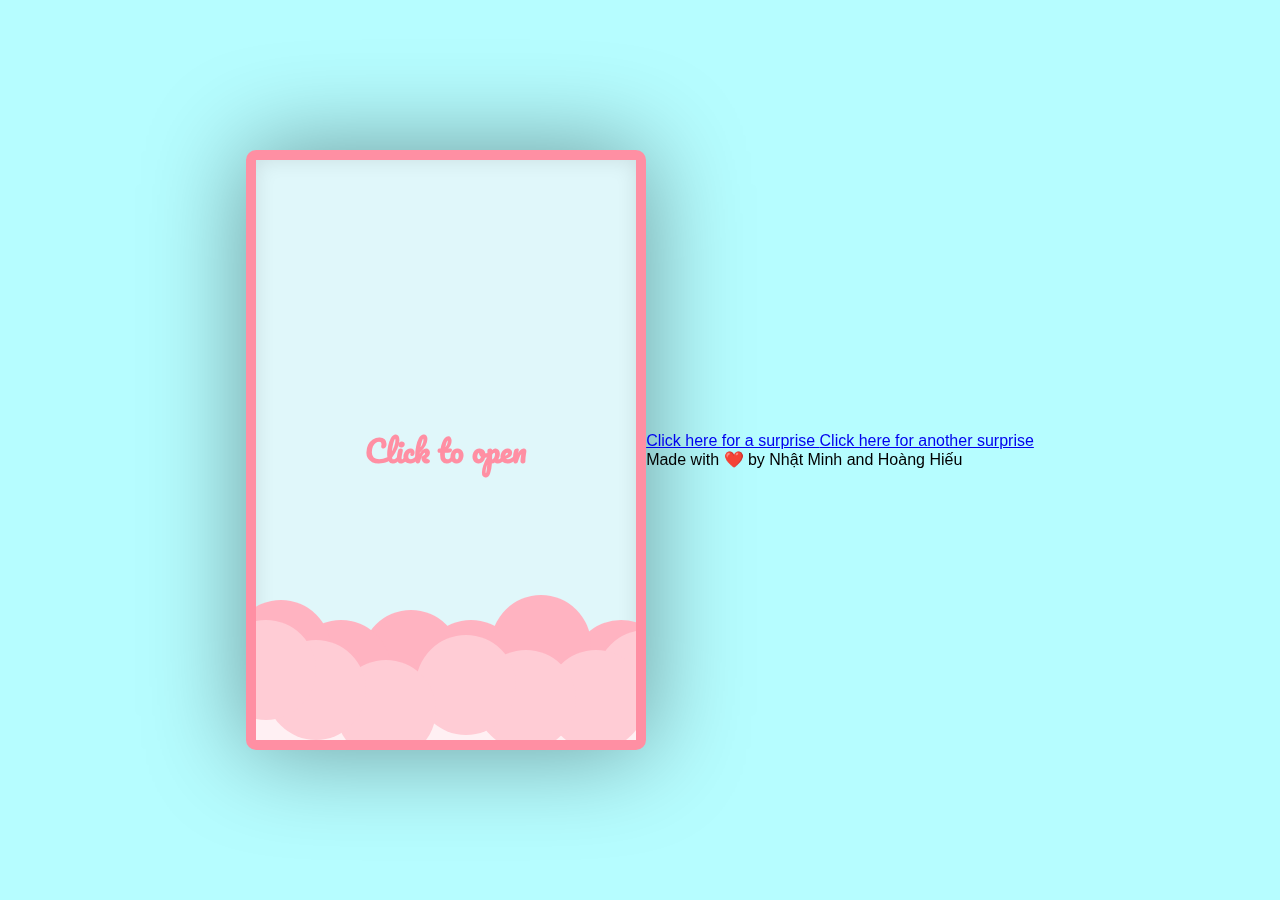
<file: index.html>
<!DOCTYPE html>
<html lang="en">
  <head>
    <meta charset="UTF-8" />
    <meta name="viewport" content="width=device-width,initial-scale=1" />
    <title>A Little Surprise</title>
    <link
      rel="stylesheet"
      href="https://fonts.googleapis.com/css2?family=Pacifico&display=swap"
    />
    <link
      rel="stylesheet"
      href="https://fonts.googleapis.com/css2?family=Inter:wght@700&display=swap"
    />
    <link rel="stylesheet" href="https://unpkg.com/aos@next/dist/aos.css" />
    <link rel="stylesheet" href="main.css" />
    <script src="https://code.jquery.com/jquery-3.6.0.min.js"></script>
  </head>
  <body>
    <div class="first-page">
      <div class="card-container">
        <div class="card-front">
          <div class="clouds"></div>
          <div class="text" style="font-family: Pacifico, cursive">
            Click to open
          </div>
        </div>
        <div class="card-back">
          <div class="text-content">
            <div class="text">Gửi tới những bông hoa nhỏ của 11A3</div>
            <p style="margin-bottom: 30px">
              Năm học của cậu thế nào rồi ? Cậu thấy quà của bọn mình thế nào ?
              Nếu có gì khiến các cậu chưa vừa ý, thì 23 thằng con trai chúng
              mình xin bù đắp bằng ….. LỜI CHÚC CÁC CẬU NGÀY 20/10, VÀ HÀNG
              TRIỆU NGÀY SAU, MỖI NGÀY ĐỀU RẠNG RỠ, TRÀN NGẬP NIỀM VUI. Chúng
              mình xin lỗi vì những lúc làm các cậu thất vọng, xin lỗi vì chúng
              mình còn mải chơi mà quên việc nhóm, xin lỗi vì chúng mình hay
              quên, .... quên mất rằng các cậu vẫn chỉ là những bông hoa nhỏ bé,
              cần được quan tâm, chú ý đến. Xin cảm ơn các cậu, vì đủ lòng bao
              dung để tha thứ cho tụi mình, cảm ơn các cậu vì luôn rạng rỡ mỗi
              khi gặp tụi mình, cảm ơn cậu vì là một phần của A3K56. Lời cuối,
              chúng mình xin được gửi tới các cậu, những tình cảm chân thành
              nhất, những ngày nắng đẹp nhất ở chuyên ngữ, và những kỉ niệm đẹp
              nhất mà chúng ta đã, đang, và sẽ có cùng nhau trong những năm
              tháng ta ở bên nhau...
            </p>
          </div>
          <div class="next-page">Next page →</div>
        </div>
        <div class="folded-card">
          <div class="message">
            Remember not to eat too much candy—you're sweet enough already.
          </div>
        </div>
      </div>
      <div id="scroll-indicator">
        <div class="scroll-text">Scroll down!</div>
        <div id="arrow" title="Scroll down!">
          <a href="#imgs" class="scrolllink"
            ><svg
              stroke="currentColor"
              stroke-linecap="round"
              stroke-linejoin="round"
              stroke-width="48"
              fill="none"
              viewBox="0 0 512 512"
            >
              <path d="M112 184l144 144 144-144"></path></svg
          ></a>
        </div>
      </div>
    </div>
    <section id="imgs" class="gallery-section">
      <div class="gallery-container"><div class="gallery-grid"></div></div>
    </section>
    <div
      class="surprise-container"
      data-aos="fade-in"
      data-aos-delay="200"
      data-aos-duration="800"
    >
      <div
        class="surprise-container"
        data-aos="fade-in"
        data-aos-delay="200"
        data-aos-duration="800"
      >
        <a
          href="https://lnminh1411.is-a.dev/oh-nahh"
          class="surprise-button"
          target="_blank"
          >Click here for a surprise </a
        ><a
          href="https://open.spotify.com/playlist/6j02xyYrhHzluKxwqN4rWF"
          class="spotify-button"
          target="_blank"
          >Click here for another surprise</a
        >
      </div>
      <div class="sticky-footer">
        <div class="footer-content">
          Made with ❤️ by Nhật Minh and Hoàng Hiếu
        </div>
      </div>
      <script src="https://unpkg.com/aos@next/dist/aos.js"></script>
      <script src="main.js"></script>
    </div>
  </body>
</html>
</file>
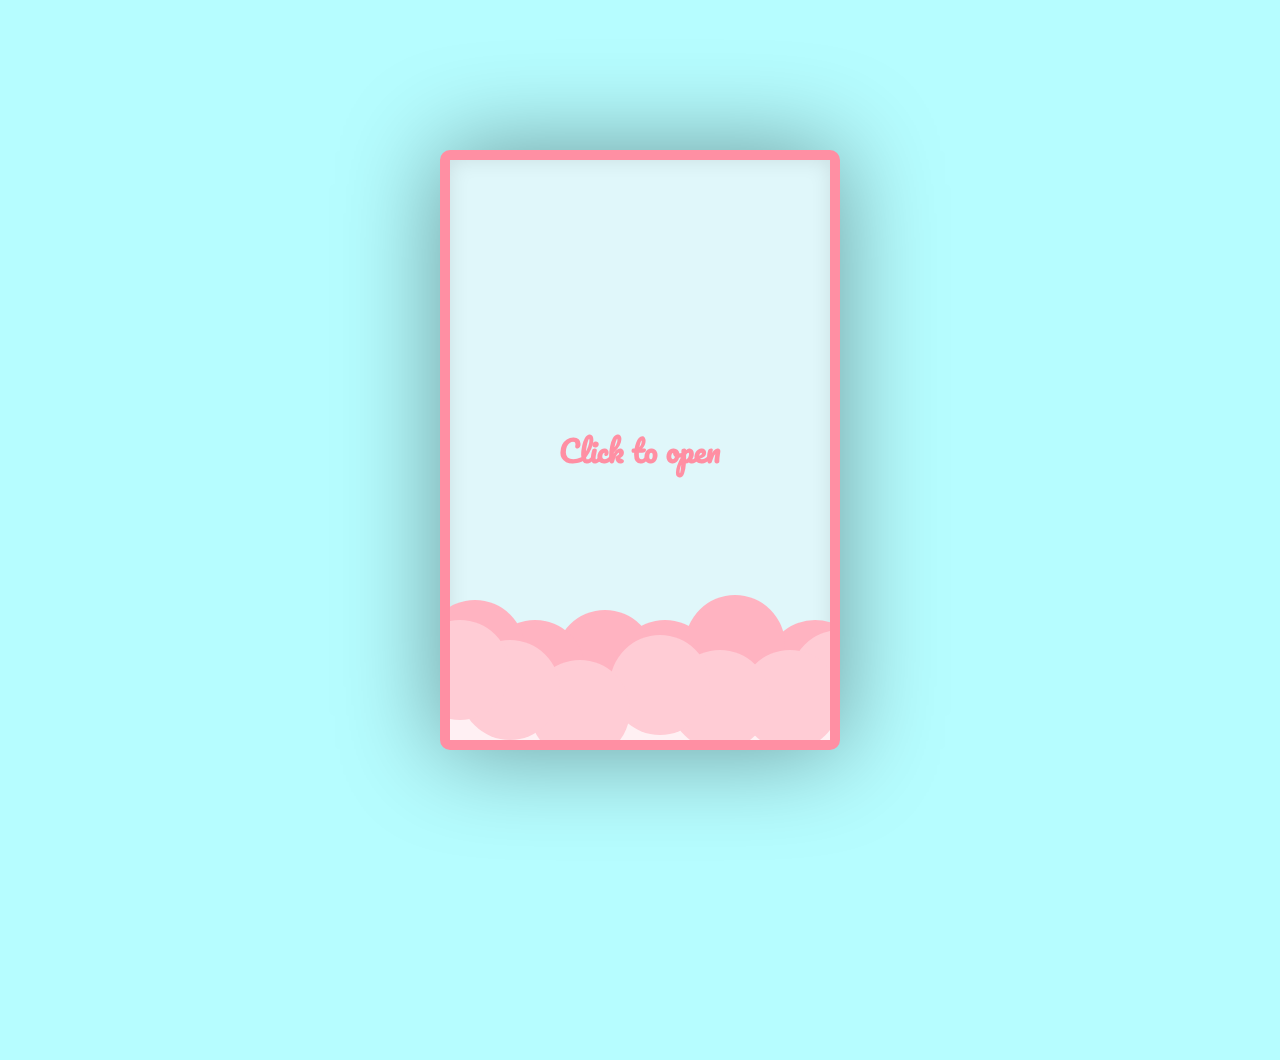
<file: 2/index.html>
<!DOCTYPE html>
<html lang="en">
  <head>
    <meta charset="UTF-8" />
    <meta name="viewport" content="width=device-width,initial-scale=1" />
    <title>A Little Surprise</title>
    <link
      rel="stylesheet"
      href="https://fonts.googleapis.com/css2?family=Pacifico&display=swap"
    />
    <link
      rel="stylesheet"
      href="https://fonts.googleapis.com/css2?family=Inter:wght@700&display=swap"
    />
    <link rel="stylesheet" href="https://unpkg.com/aos@next/dist/aos.css" />
    <link rel="stylesheet" href="main.css" />
    <script src="https://code.jquery.com/jquery-3.6.0.min.js"></script>
  </head>
  <body>
    <div class="first-page">
      <div class="card-container">
        <div class="card-front">
          <div class="clouds"></div>
          <div class="text" style="font-family: Pacifico, cursive">
            Click to open
          </div>
        </div>
        <div class="card-back">
          <div class="text-content">
            <div class="text">Gửi tới những chị em của Psysolens Project</div>
            <p style="margin-bottom: 30px">
              Năm học của mọi người thế nào rồi? Nếu có gì khiến mọi người chưa
              vừa ý, thì thằng con trai này xin bù đắp bằng… <br> LỜI CHÚC NGÀY
              20/10, VÀ HÀNG VẠN NGÀY SAU, MỖI NGÀY ĐỀU RẠNG RỠ, TRÀN NGẬP NIỀM
              VUI. Xin cảm ơn mọi người, vì luôn rạng rỡ mỗi ngày, cảm ơn vì là
              một phần của Psysolens. Lời cuối, mình xin được gửi tới mọi người,
              những tình cảm chân thành nhất, và những kỉ niệm đẹp nhất mà chúng
              ta đã, đang, và sẽ có cùng nhau trong những ngày tháng sắp tới tại
              project này
            </p>
          </div>
          <div class="next-page">Next page →</div>
        </div>
        <div class="folded-card">
          <div class="message">
            Remember not to eat too much candy—you're sweet enough already.
          </div>
        </div>
      </div>
      <div id="scroll-indicator">
        <div class="scroll-text">Scroll down!</div>
        <div id="arrow" title="Scroll down!">
          <a href="#imgs" class="scrolllink"
            ><svg
              stroke="currentColor"
              stroke-linecap="round"
              stroke-linejoin="round"
              stroke-width="48"
              fill="none"
              viewBox="0 0 512 512"
            >
              <path d="M112 184l144 144 144-144"></path></svg
          ></a>
        </div>
      </div>
    </div>
    <section id="imgs" class="gallery-section">
      <div class="gallery-container"><div class="gallery-grid"></div></div>
    </section>
    <div
      class="surprise-container"
      data-aos="fade-in"
      data-aos-delay="200"
      data-aos-duration="800"
    >
      <div
        class="surprise-container"
        data-aos="fade-in"
        data-aos-delay="200"
        data-aos-duration="800"
      >
        <a
          href="https://lnminh1411.is-a.dev/oh-nahh"
          class="surprise-button"
          target="_blank"
          >Click here for a surprise </a
        ><a
          href="https://open.spotify.com/playlist/6j02xyYrhHzluKxwqN4rWF"
          class="spotify-button"
          target="_blank"
          >Click here for another surprise</a
        >
      </div>
      <div class="sticky-footer">
        <div class="footer-content">
          Made with ❤️ by Nhật Minh
        </div>
      </div>
      <script src="https://unpkg.com/aos@next/dist/aos.js"></script>
      <script src="main.js"></script>
    </div>
  </body>
</html>
</file>
<file: main.css>
* {
    margin: 0;
    padding: 0;
    box-sizing: border-box;
}

@keyframes headerAnimate {
  0%,
  50% {
    opacity: 0;
  }

  to {
    opacity: 0.35;
  }
}

@keyframes MoveUpDown {
  0%,
  to {
    margin-bottom: 0;
  }

  50% {
    margin-bottom: 15px;
  }
}

body {
    height: 100vh;
    display: flex;
    align-items: center;
    justify-content: center;
    background-color: #b6fdff;
    font-family: Arial, sans-serif;
    perspective: 1000px;
}

.card-container {
    position: relative;
    width: 400px;
    height: 600px;
    transition: transform 0.8s;
    transform-style: preserve-3d;
    cursor: pointer;
}

.card-container:hover {
    transform: rotateY(15deg);
}

.card-container.flipped {
    transform: rotateY(180deg);
}

.card-container.folded {
    height: 300px;
    transform: rotateY(180deg);
    transition: transform 0.8s, height 0.8s;
}

.card-front, .card-back, .folded-card {
    position: absolute;
    width: 100%;
    height: 100%;
    backface-visibility: hidden;
    border: 10px solid #ff8fa3;
    border-radius: 10px;
    box-shadow: 
        0 0 100px rgba(0,0,0,.4),
        inset 0 0 20px rgba(0,0,0,0.1);
    overflow: hidden;
}

.card-front {
    background-color: #e0f7fa;
    display: flex;
    align-items: center;
    justify-content: center;
}

.card-front:before {
    content:"";
    position: absolute;
    background-color: #ffb3c1;
    width:100px;
    height:100px;
    border-radius:50%;
    top:440px;
    left:-25px;
    box-shadow:60px 20px #ffb3c1,130px 10px #ffb3c1, 190px 20px #ffb3c1,260px -5px #ffb3c1, 340px 20px #ffb3c1;
}

.card-front:after {
    content:"";
    position: absolute;
    background-color: #ffccd5;
    width:100px;
    height:100px;
    border-radius:50%;
    top:460px;
    left:-40px;
    box-shadow: 50px 20px #ffccd5,120px 40px #ffccd5, 200px 15px #ffccd5,260px 30px #ffccd5, 330px 30px #ffccd5,380px 10px #ffccd5;
}

.clouds {
    position: absolute;
    width:100px;
    height:100px;
    border-radius:50%;
    background-color: #fff0f3;
    top:510px;
    left:-20px;
    box-shadow: 55px 30px #fff0f3, 125px 10px #fff0f3,175px 20px #fff0f3, 250px 10px #fff0f3, 320px 5px #fff0f3, 380px 10px #fff0f3;
}

.card-front .text {
    position: relative;
    z-index: 10;
    color: #ff8fa3;
    font-size: 30px;
    text-align: center;
    padding: 20px;
    font-weight: bold;
    transition: opacity 0.3s;
}

.card-back {
    background-color: white;
    transform: rotateY(180deg);
    display: flex;
    flex-direction: column;
    padding: 30px;
    position: relative;
}

.text-content {
    flex: 1;
    display: flex;
    flex-direction: column;
    justify-content: flex-start;
    text-align: left;
}

.card-back .text {
    color: #800f2f;
    font-size: 30px;
    line-height: 1.4;
    margin-bottom: 20px;
}

.card-back p {
    color: #333;
    font-size: 18px;
    line-height: 1.6;
}

.next-page {
    position: absolute;
    bottom: 20px;
    right: 20px;
    font-size: 16px;
    color: #ff8fa3;
    cursor: pointer;
    padding: 8px 12px;
    border: 1px solid #ff8fa3;
    border-radius: 4px;
    transition: all 0.3s;
}

.next-page:hover {
    background-color: #ff8fa3;
    color: white;
}

.folded-card {
    background-color: white;
    transform: rotateY(180deg);
    display: none;
    align-items: center;
    justify-content: center;
    text-align: center;
    padding: 20px;
    height: 300px;
}

.folded-card .message {
    font-family: 'Pacifico', cursive;
    font-size: 25px;
    color: #800f2f;
    line-height: 1.4;
}

.card-container.folded .folded-card {
    display: flex;
}

.card-container.folded .card-back {
    display: none;
}

.instruction {
    position: absolute;
    bottom: 20px;
    width: 100%;
    text-align: center;
    color: #666;
    font-size: 14px;
}

#scroll-indicator {
    position: fixed;
    bottom: 0;
    left: 50%;
    transform: translateX(-50%);
    text-align: center;
    z-index: 100;
    opacity: 0;
    transition: opacity 0.5s;
}

#scroll-indicator.show {
    opacity: 1;
}

#scroll-indicator.hidden {
    display: none;
}

.scroll-text {
    position: absolute;
    bottom: 100px;
    left: 50%;
    transform: translateX(-50%);
    color: #777777;
    font-size: 22px;
    font-family: 'Inter', sans-serif;
    font-weight: 700;
    opacity: 0.8;
    transition: opacity 0.2s;
    white-space: nowrap;
}

.scroll-text:hover {
    opacity: 1;
}

#arrow,
#arrow svg {
  transition: opacity 0.2s;
}

#arrow {
  display: flex;
  justify-content: center;
  position: relative;
  margin-top: 30px;
  transition: opacity 0.5s;
}

#arrow svg {
  opacity: 0.5;
  cursor: pointer;
  padding: 0 15px;
  width: 80px;
  height: 110px;
  color: #777777;
  animation: MoveUpDown 3s infinite, headerAnimate 2s;
}

#arrow svg:hover {
  opacity: 1;
}

@import url('https://fonts.googleapis.com/css2?family=Inter:wght@700&display=swap');
</file>
<file: 2/main.css>
* {
    margin: 0;
    padding: 0;
    -webkit-box-sizing: border-box;
    -moz-box-sizing: border-box;
    box-sizing: border-box
}

@-webkit-keyframes headerAnimate {

    0%,
    50% {
        opacity: 0
    }

    to {
        opacity: .35
    }
}

@-moz-keyframes headerAnimate {

    0%,
    50% {
        opacity: 0
    }

    to {
        opacity: .35
    }
}

@-o-keyframes headerAnimate {

    0%,
    50% {
        opacity: 0
    }

    to {
        opacity: .35
    }
}

@keyframes headerAnimate {

    0%,
    50% {
        opacity: 0
    }

    to {
        opacity: .35
    }
}

@-webkit-keyframes MoveUpDown {

    0%,
    to {
        margin-bottom: 0
    }

    50% {
        margin-bottom: 15px
    }
}

@-moz-keyframes MoveUpDown {

    0%,
    to {
        margin-bottom: 0
    }

    50% {
        margin-bottom: 15px
    }
}

@-o-keyframes MoveUpDown {

    0%,
    to {
        margin-bottom: 0
    }

    50% {
        margin-bottom: 15px
    }
}

@keyframes MoveUpDown {

    0%,
    to {
        margin-bottom: 0
    }

    50% {
        margin-bottom: 15px
    }
}

body {
    min-height: 100vh;
    display: -webkit-box;
    display: -webkit-flex;
    display: -moz-box;
    display: -ms-flexbox;
    display: flex;
    -webkit-box-orient: vertical;
    -webkit-box-direction: normal;
    -webkit-flex-direction: column;
    -moz-box-orient: vertical;
    -moz-box-direction: normal;
    -ms-flex-direction: column;
    flex-direction: column;
    -webkit-box-align: center;
    -webkit-align-items: center;
    -moz-box-align: center;
    -ms-flex-align: center;
    align-items: center;
    background-color: #b6fdff;
    font-family: Arial, sans-serif;
    -webkit-perspective: 1000px;
    -moz-perspective: 1000px;
    perspective: 1000px;
    overflow-x: hidden
}

.first-page {
    height: 100vh;
    display: -webkit-box;
    display: -webkit-flex;
    display: -moz-box;
    display: -ms-flexbox;
    display: flex;
    -webkit-box-align: center;
    -webkit-align-items: center;
    -moz-box-align: center;
    -ms-flex-align: center;
    align-items: center;
    -webkit-box-pack: center;
    -webkit-justify-content: center;
    -moz-box-pack: center;
    -ms-flex-pack: center;
    justify-content: center;
    width: 100%;
    position: relative
}

.card-container {
    position: relative;
    width: 400px;
    height: 600px;
    -webkit-transition: -webkit-transform .8s;
    transition: -webkit-transform .8s;
    -o-transition: -o-transform .8s;
    -moz-transition: transform .8s, -moz-transform .8s;
    transition: transform .8s;
    transition: transform .8s, -webkit-transform .8s, -moz-transform .8s, -o-transform .8s;
    -webkit-transform-style: preserve-3d;
    -moz-transform-style: preserve-3d;
    transform-style: preserve-3d;
    cursor: pointer
}

.card-container:hover {
    -webkit-transform: rotateY(15deg);
    -moz-transform: rotateY(15deg);
    transform: rotateY(15deg)
}

.card-container.flipped {
    -webkit-transform: rotateY(180deg);
    -moz-transform: rotateY(180deg);
    transform: rotateY(180deg)
}

.card-container.folded {
    height: 300px;
    -webkit-transform: rotateY(180deg);
    -moz-transform: rotateY(180deg);
    transform: rotateY(180deg);
    -webkit-transition: height .8s, -webkit-transform .8s;
    transition: height .8s, -webkit-transform .8s;
    -o-transition: height .8s, -o-transform .8s;
    -moz-transition: transform .8s, height .8s, -moz-transform .8s;
    transition: transform .8s, height .8s;
    transition: transform .8s, height .8s, -webkit-transform .8s, -moz-transform .8s, -o-transform .8s
}

.card-back,
.card-front,
.folded-card {
    position: absolute;
    width: 100%;
    height: 100%;
    -webkit-backface-visibility: hidden;
    -moz-backface-visibility: hidden;
    backface-visibility: hidden;
    border: 10px solid #ff8fa3;
    -webkit-border-radius: 10px;
    -moz-border-radius: 10px;
    border-radius: 10px;
    -webkit-box-shadow: 0 0 100px rgba(0, 0, 0, .4), inset 0 0 20px rgba(0, 0, 0, .1);
    -moz-box-shadow: 0 0 100px rgba(0, 0, 0, .4), inset 0 0 20px rgba(0, 0, 0, .1);
    box-shadow: 0 0 100px rgba(0, 0, 0, .4), inset 0 0 20px rgba(0, 0, 0, .1);
    overflow: hidden
}

.card-front {
    background-color: #e0f7fa;
    display: -webkit-box;
    display: -webkit-flex;
    display: -moz-box;
    display: -ms-flexbox;
    display: flex;
    -webkit-box-align: center;
    -webkit-align-items: center;
    -moz-box-align: center;
    -ms-flex-align: center;
    align-items: center;
    -webkit-box-pack: center;
    -webkit-justify-content: center;
    -moz-box-pack: center;
    -ms-flex-pack: center;
    justify-content: center
}

.card-front:before {
    content: "";
    position: absolute;
    background-color: #ffb3c1;
    width: 100px;
    height: 100px;
    -webkit-border-radius: 50%;
    -moz-border-radius: 50%;
    border-radius: 50%;
    top: 440px;
    left: -25px;
    -webkit-box-shadow: 60px 20px #ffb3c1, 130px 10px #ffb3c1, 190px 20px #ffb3c1, 260px -5px #ffb3c1, 340px 20px #ffb3c1;
    -moz-box-shadow: 60px 20px #ffb3c1, 130px 10px #ffb3c1, 190px 20px #ffb3c1, 260px -5px #ffb3c1, 340px 20px #ffb3c1;
    box-shadow: 60px 20px #ffb3c1, 130px 10px #ffb3c1, 190px 20px #ffb3c1, 260px -5px #ffb3c1, 340px 20px #ffb3c1
}

.card-front:after {
    content: "";
    position: absolute;
    background-color: #ffccd5;
    width: 100px;
    height: 100px;
    -webkit-border-radius: 50%;
    -moz-border-radius: 50%;
    border-radius: 50%;
    top: 460px;
    left: -40px;
    -webkit-box-shadow: 50px 20px #ffccd5, 120px 40px #ffccd5, 200px 15px #ffccd5, 260px 30px #ffccd5, 330px 30px #ffccd5, 380px 10px #ffccd5;
    -moz-box-shadow: 50px 20px #ffccd5, 120px 40px #ffccd5, 200px 15px #ffccd5, 260px 30px #ffccd5, 330px 30px #ffccd5, 380px 10px #ffccd5;
    box-shadow: 50px 20px #ffccd5, 120px 40px #ffccd5, 200px 15px #ffccd5, 260px 30px #ffccd5, 330px 30px #ffccd5, 380px 10px #ffccd5
}

.clouds {
    position: absolute;
    width: 100px;
    height: 100px;
    -webkit-border-radius: 50%;
    -moz-border-radius: 50%;
    border-radius: 50%;
    background-color: #fff0f3;
    top: 510px;
    left: -20px;
    -webkit-box-shadow: 55px 30px #fff0f3, 125px 10px #fff0f3, 175px 20px #fff0f3, 250px 10px #fff0f3, 320px 5px #fff0f3, 380px 10px #fff0f3;
    -moz-box-shadow: 55px 30px #fff0f3, 125px 10px #fff0f3, 175px 20px #fff0f3, 250px 10px #fff0f3, 320px 5px #fff0f3, 380px 10px #fff0f3;
    box-shadow: 55px 30px #fff0f3, 125px 10px #fff0f3, 175px 20px #fff0f3, 250px 10px #fff0f3, 320px 5px #fff0f3, 380px 10px #fff0f3
}

.card-front .text {
    position: relative;
    z-index: 10;
    color: #ff8fa3;
    font-size: 30px;
    text-align: center;
    padding: 20px;
    font-weight: 700;
    -webkit-transition: opacity .3s;
    -o-transition: opacity .3s;
    -moz-transition: opacity .3s;
    transition: opacity .3s
}

.card-back {
    background-color: #fff;
    -webkit-transform: rotateY(180deg);
    -moz-transform: rotateY(180deg);
    transform: rotateY(180deg);
    display: -webkit-box;
    display: -webkit-flex;
    display: -moz-box;
    display: -ms-flexbox;
    display: flex;
    -webkit-box-orient: vertical;
    -webkit-box-direction: normal;
    -webkit-flex-direction: column;
    -moz-box-orient: vertical;
    -moz-box-direction: normal;
    -ms-flex-direction: column;
    flex-direction: column;
    padding: 30px;
    position: relative;
    width: 450px;
    height: auto;
    min-height: 600px
}

.text-content {
    -webkit-box-flex: 1;
    -webkit-flex: 1;
    -moz-box-flex: 1;
    -ms-flex: 1;
    flex: 1;
    display: -webkit-box;
    display: -webkit-flex;
    display: -moz-box;
    display: -ms-flexbox;
    display: flex;
    -webkit-box-orient: vertical;
    -webkit-box-direction: normal;
    -webkit-flex-direction: column;
    -moz-box-orient: vertical;
    -moz-box-direction: normal;
    -ms-flex-direction: column;
    flex-direction: column;
    -webkit-box-pack: start;
    -webkit-justify-content: flex-start;
    -moz-box-pack: start;
    -ms-flex-pack: start;
    justify-content: flex-start;
    text-align: left
}

.card-back .text {
    color: #800f2f;
    font-size: 30px;
    line-height: 1.4;
    margin-bottom: 20px
}

.card-back p {
    color: #333;
    font-size: 18px;
    line-height: 1.6;
    margin-bottom: 10px
}

.next-page {
    position: absolute;
    bottom: 20px;
    right: 20px;
    font-size: 16px;
    color: #ff8fa3;
    cursor: pointer;
    padding: 8px 12px;
    border: 1px solid #ff8fa3;
    -webkit-border-radius: 4px;
    -moz-border-radius: 4px;
    border-radius: 4px;
    -webkit-transition: all .3s;
    -o-transition: all .3s;
    -moz-transition: all .3s;
    transition: all .3s
}

.next-page:hover {
    background-color: #ff8fa3;
    color: #fff
}

.folded-card {
    background-color: #fff;
    -webkit-transform: rotateY(180deg);
    -moz-transform: rotateY(180deg);
    transform: rotateY(180deg);
    display: none;
    -webkit-box-align: center;
    -webkit-align-items: center;
    -moz-box-align: center;
    -ms-flex-align: center;
    align-items: center;
    -webkit-box-pack: center;
    -webkit-justify-content: center;
    -moz-box-pack: center;
    -ms-flex-pack: center;
    justify-content: center;
    text-align: center;
    padding: 20px;
    height: 300px;
    width: 450px
}

.folded-card .message {
    font-family: Pacifico, cursive;
    font-size: 25px;
    color: #800f2f;
    line-height: 1.4
}

.card-container.folded .folded-card {
    display: -webkit-box;
    display: -webkit-flex;
    display: -moz-box;
    display: -ms-flexbox;
    display: flex
}

.card-container.folded .card-back {
    display: none
}

.card-container.flipped,
.card-container.folded {
    width: 450px
}

#scroll-indicator {
    position: absolute;
    bottom: 40px;
    left: 50%;
    -webkit-transform: translateX(-50%);
    -moz-transform: translateX(-50%);
    -ms-transform: translateX(-50%);
    -o-transform: translateX(-50%);
    transform: translateX(-50%);
    text-align: center;
    z-index: 100;
    opacity: 0;
    -webkit-transition: opacity .5s;
    -o-transition: opacity .5s;
    -moz-transition: opacity .5s;
    transition: opacity .5s;
    display: block
}

#scroll-indicator.show {
    opacity: 1
}

.scroll-text {
    color: #777;
    font-size: 22px;
    font-family: Inter, sans-serif;
    font-weight: 700;
    opacity: .8;
    -webkit-transition: opacity .2s;
    -o-transition: opacity .2s;
    -moz-transition: opacity .2s;
    transition: opacity .2s;
    white-space: nowrap;
    margin-bottom: -20px
}

.scroll-text:hover {
    opacity: 1
}

#arrow,
#arrow svg {
    -webkit-transition: opacity .2s;
    -o-transition: opacity .2s;
    -moz-transition: opacity .2s;
    transition: opacity .2s
}

#arrow {
    display: -webkit-box;
    display: -webkit-flex;
    display: -moz-box;
    display: -ms-flexbox;
    display: flex;
    -webkit-box-pack: center;
    -webkit-justify-content: center;
    -moz-box-pack: center;
    -ms-flex-pack: center;
    justify-content: center;
    -webkit-transition: opacity .5s;
    -o-transition: opacity .5s;
    -moz-transition: opacity .5s;
    transition: opacity .5s
}

#arrow svg {
    opacity: .5;
    cursor: pointer;
    padding: 0 15px;
    width: 80px;
    height: 110px;
    color: #777;
    -webkit-animation: MoveUpDown 3s infinite, headerAnimate 2s;
    -moz-animation: MoveUpDown 3s infinite, headerAnimate 2s;
    -o-animation: MoveUpDown 3s infinite, headerAnimate 2s;
    animation: MoveUpDown 3s infinite, headerAnimate 2s
}

#arrow svg:hover {
    opacity: 1
}

.gallery-section {
    width: 100%;
    padding: 80px 20px;
    background-color: #b6fdff
}

.gallery-container {
    max-width: 1400px;
    margin: 0 auto
}

.gallery-grid {
    display: -ms-grid;
    display: grid;
    -ms-grid-columns: 1fr 40px 1fr 40px 1fr;
    grid-template-columns: repeat(3, 1fr);
    gap: 50px 40px;
    justify-items: center;
    -webkit-box-align: start;
    -webkit-align-items: start;
    -moz-box-align: start;
    -ms-flex-align: start;
    align-items: start
}

.picture-frame {
    position: relative;
    background-color: #fffaf0;
    -webkit-border-radius: 12px;
    -moz-border-radius: 12px;
    border-radius: 12px;
    -webkit-box-shadow: 0 10px 25px rgba(0, 0, 0, .1), inset 0 0 0 15px #f5f5f0, inset 0 0 0 20px #e8e8e0;
    -moz-box-shadow: 0 10px 25px rgba(0, 0, 0, .1), inset 0 0 0 15px #f5f5f0, inset 0 0 0 20px #e8e8e0;
    box-shadow: 0 10px 25px rgba(0, 0, 0, .1), inset 0 0 0 15px #f5f5f0, inset 0 0 0 20px #e8e8e0;
    -webkit-transition: -webkit-transform .3s ease;
    transition: -webkit-transform .3s ease;
    -o-transition: -o-transform .3s ease;
    -moz-transition: transform .3s ease, -moz-transform .3s ease;
    transition: transform .3s ease;
    transition: transform .3s ease, -webkit-transform .3s ease, -moz-transform .3s ease, -o-transform .3s ease;
    display: -webkit-box;
    display: -webkit-flex;
    display: -moz-box;
    display: -ms-flexbox;
    display: flex;
    -webkit-box-orient: vertical;
    -webkit-box-direction: normal;
    -webkit-flex-direction: column;
    -moz-box-orient: vertical;
    -moz-box-direction: normal;
    -ms-flex-direction: column;
    flex-direction: column;
    -webkit-box-align: center;
    -webkit-align-items: center;
    -moz-box-align: center;
    -ms-flex-align: center;
    align-items: center;
    padding: 30px 30px 30px 30px
}

.picture-frame:hover {
    -webkit-transform: scale(1.03);
    -moz-transform: scale(1.03);
    -ms-transform: scale(1.03);
    -o-transform: scale(1.03);
    transform: scale(1.03)
}

.picture-pin {
    position: absolute;
    top: -8px;
    left: 50%;
    -webkit-transform: translateX(-50%);
    -moz-transform: translateX(-50%);
    -ms-transform: translateX(-50%);
    -o-transform: translateX(-50%);
    transform: translateX(-50%);
    width: 20px;
    height: 20px;
    -webkit-border-radius: 50%;
    -moz-border-radius: 50%;
    border-radius: 50%;
    z-index: 10;
    -webkit-box-shadow: 0 2px 5px rgba(0, 0, 0, .3);
    -moz-box-shadow: 0 2px 5px rgba(0, 0, 0, .3);
    box-shadow: 0 2px 5px rgba(0, 0, 0, .3)
}

.image-container {
    display: -webkit-box;
    display: -webkit-flex;
    display: -moz-box;
    display: -ms-flexbox;
    display: flex;
    -webkit-box-pack: center;
    -webkit-justify-content: center;
    -moz-box-pack: center;
    -ms-flex-pack: center;
    justify-content: center;
    -webkit-box-align: center;
    -webkit-align-items: center;
    -moz-box-align: center;
    -ms-flex-align: center;
    align-items: center;
    width: 100%
}

.frame-image {
    display: block;
    -webkit-border-radius: 8px;
    -moz-border-radius: 8px;
    border-radius: 8px;
    max-width: 100%;
    height: auto;
    -o-object-fit: contain;
    object-fit: contain
}

@media (min-width:1024px) {
    .gallery-container {
        max-width: 1600px
    }

    .gallery-grid {
        gap: 60px 50px
    }

    .picture-frame {
        padding: 35px 35px 35px 35px
    }
}

@media (max-width:768px) {
    .card-container {
        width: 350px;
        height: 525px
    }

    .card-container.flipped,
    .card-container.folded {
        width: 350px
    }

    .card-back,
    .folded-card {
        width: 350px
    }

    .gallery-grid {
        -ms-grid-columns: 1fr;
        grid-template-columns: 1fr;
        gap: 50px
    }

    .picture-frame {
        padding: 25px 25px 25px 25px;
        max-width: 400px
    }
}

@media (max-width:480px) {
    .card-container {
        width: 300px;
        height: 450px
    }

    .card-container.flipped,
    .card-container.folded {
        width: 300px
    }

    .card-back,
    .folded-card {
        width: 300px
    }

    .card-front .text {
        font-size: 24px
    }

    .card-back .text {
        font-size: 24px
    }

    .folded-card .message {
        font-size: 20px
    }

    .picture-frame {
        padding: 20px 20px 20px 20px;
        max-width: 320px
    }
}

.surprise-container {
    width: 100%;
    display: -webkit-box;
    display: -webkit-flex;
    display: -moz-box;
    display: -ms-flexbox;
    display: flex;
    -webkit-box-pack: center;
    -webkit-justify-content: center;
    -moz-box-pack: center;
    -ms-flex-pack: center;
    justify-content: center;
    gap: 20px;
    padding: 60px 20px;
    background-color: #b6fdff;
    display: none;
    -webkit-flex-wrap: wrap;
    -ms-flex-wrap: wrap;
    flex-wrap: wrap
}

.surprise-container.show {
    display: -webkit-box;
    display: -webkit-flex;
    display: -moz-box;
    display: -ms-flexbox;
    display: flex
}

.surprise-button {
    background-color: #fff;
    color: #ff8fa3;
    border: 3px solid #ff8fa3;
    padding: 15px 30px;
    font-size: 18px;
    font-weight: 700;
    text-decoration: none;
    -webkit-border-radius: 8px;
    -moz-border-radius: 8px;
    border-radius: 8px;
    -webkit-transition: all .3s ease;
    -o-transition: all .3s ease;
    -moz-transition: all .3s ease;
    transition: all .3s ease;
    font-family: Arial, sans-serif;
    -webkit-box-shadow: 0 4px 8px rgba(0, 0, 0, .1);
    -moz-box-shadow: 0 4px 8px rgba(0, 0, 0, .1);
    box-shadow: 0 4px 8px rgba(0, 0, 0, .1)
}

.spotify-button {
    background-color: #fff;
    color: #1db954;
    border: 3px solid #1db954;
    padding: 15px 30px;
    font-size: 18px;
    font-weight: 700;
    text-decoration: none;
    -webkit-border-radius: 8px;
    -moz-border-radius: 8px;
    border-radius: 8px;
    -webkit-transition: all .3s ease;
    -o-transition: all .3s ease;
    -moz-transition: all .3s ease;
    transition: all .3s ease;
    font-family: Arial, sans-serif;
    -webkit-box-shadow: 0 4px 8px rgba(0, 0, 0, .1);
    -moz-box-shadow: 0 4px 8px rgba(0, 0, 0, .1);
    box-shadow: 0 4px 8px rgba(0, 0, 0, .1)
}

.surprise-button:hover {
    -webkit-transform: scale(1.1);
    -moz-transform: scale(1.1);
    -ms-transform: scale(1.1);
    -o-transform: scale(1.1);
    transform: scale(1.1);
    background-color: #fff5f7;
    -webkit-box-shadow: 0 6px 12px rgba(0, 0, 0, .15);
    -moz-box-shadow: 0 6px 12px rgba(0, 0, 0, .15);
    box-shadow: 0 6px 12px rgba(0, 0, 0, .15)
}

.spotify-button:hover {
    -webkit-transform: scale(1.1);
    -moz-transform: scale(1.1);
    -ms-transform: scale(1.1);
    -o-transform: scale(1.1);
    transform: scale(1.1);
    background-color: #f0fff4;
    -webkit-box-shadow: 0 6px 12px rgba(0, 0, 0, .15);
    -moz-box-shadow: 0 6px 12px rgba(0, 0, 0, .15);
    box-shadow: 0 6px 12px rgba(0, 0, 0, .15)
}

@media (max-width:768px) {

    .spotify-button,
    .surprise-button {
        padding: 12px 24px;
        font-size: 16px
    }

    .surprise-container {
        gap: 15px
    }
}

@media (max-width:480px) {
    .surprise-container {
        -webkit-box-orient: vertical;
        -webkit-box-direction: normal;
        -webkit-flex-direction: column;
        -moz-box-orient: vertical;
        -moz-box-direction: normal;
        -ms-flex-direction: column;
        flex-direction: column;
        -webkit-box-align: center;
        -webkit-align-items: center;
        -moz-box-align: center;
        -ms-flex-align: center;
        align-items: center;
        gap: 12px
    }

    .spotify-button,
    .surprise-button {
        width: 200px;
        text-align: center
    }
}

.sticky-footer {
    position: fixed;
    bottom: 0;
    left: 0;
    background-color: #fff;
    padding: 12px 20px;
    -webkit-border-radius: 0 12px 0 0;
    -moz-border-radius: 0 12px 0 0;
    border-radius: 0 12px 0 0;
    -webkit-box-shadow: 0 4px 12px rgba(0, 0, 0, .15);
    -moz-box-shadow: 0 4px 12px rgba(0, 0, 0, .15);
    box-shadow: 0 4px 12px rgba(0, 0, 0, .15);
    z-index: 1000;
    border: 2px solid #ff8fa3;
    max-width: -webkit-calc(100vw - 40px);
    max-width: -moz-calc(100vw - 40px);
    max-width: calc(100vw - 40px)
}

.footer-content {
    font-family: Arial, sans-serif;
    font-size: 14px;
    color: #333;
    font-weight: 500;
    white-space: nowrap;
    text-align: center
}

@media (max-width:768px) {
    .sticky-footer {
        bottom: 15px;
        left: 15px;
        padding: 10px 16px
    }

    .footer-content {
        font-size: 13px
    }
}

@media (max-width:480px) {
    .sticky-footer {
        bottom: 10px;
        left: 10px;
        padding: 8px 12px
    }

    .footer-content {
        font-size: 12px
    }
}
</file>
